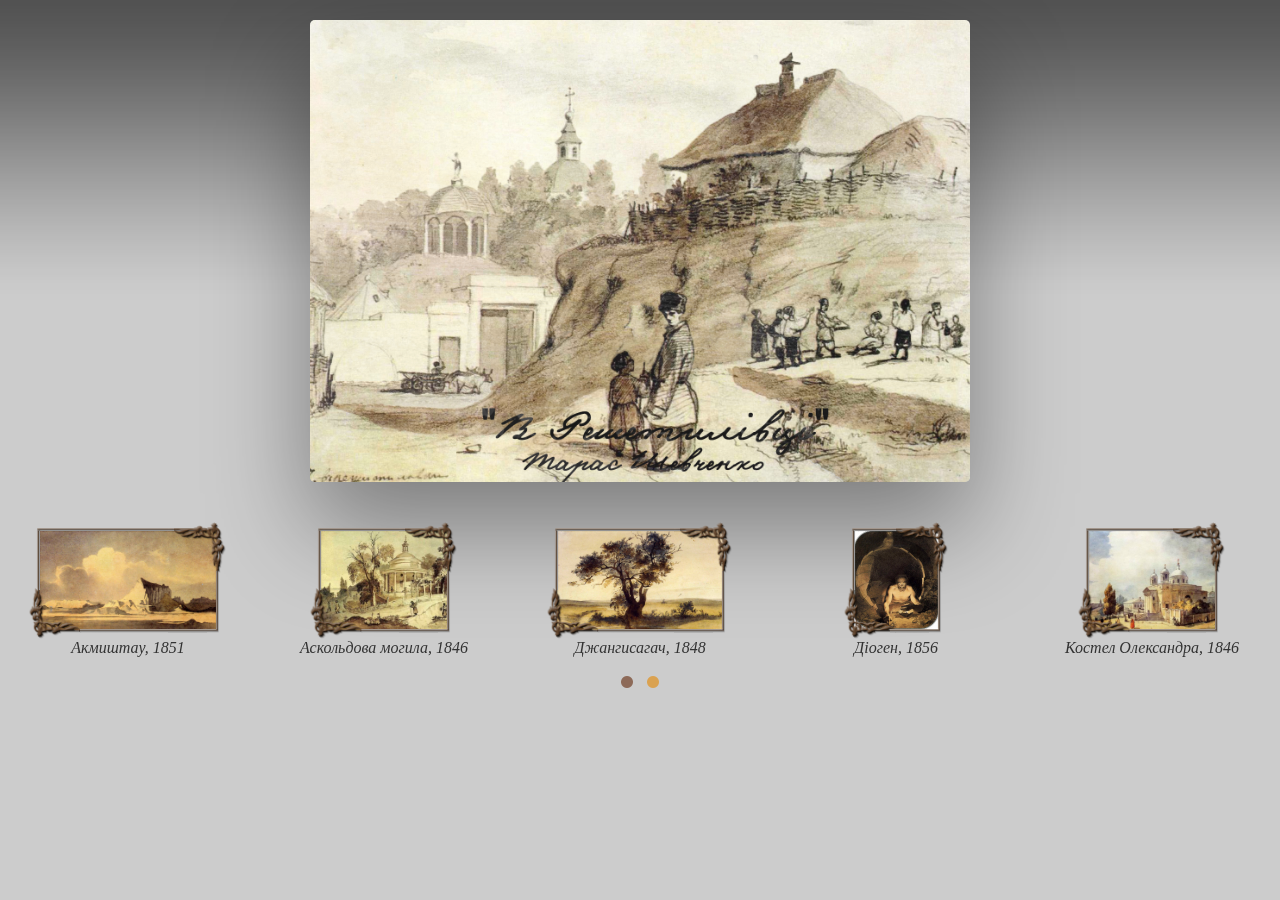
<file: 2/practice-performance/index.html>
<!doctype html>
<html>
<head>
    <meta charset="utf-8">
    <title>Optimization. Epam Lab</title>
    <link rel="stylesheet" href="css/style.css">

    <script src='http://cdnjs.cloudflare.com/ajax/libs/jquery/2.1.3/jquery.min.js'></script>

    <!-- <script src="js/owl.carousel.js"></script> -->
</head>

<body>

<figure class="poster-wrapper">
    <div data-offset="5" class="poster">
        <div class="shine"></div>
        <div data-offset="-10" class="layer-1"></div>
        <div class="layer-2"></div>
        <div data-offset="2" class="layer-3"></div>
        <div data-offset="5" class="layer-4"></div>
        <div data-offset="10" class="layer-5"></div>
    </div>
</figure>

<div id="owl-demo" class="owl-carousel">
    <a href="#">
        <figure>
            <img src="pics/akmyshtay.jpg" alt="Акмиштау, 1851">
            <figcaption>Акмиштау, 1851</figcaption>
        </figure>
    </a>
    <a href="#">
        <figure>
            <img src="pics/askoldova-mogyla.jpg" alt="Аскольдова могила, 1846">
            <figcaption>Аскольдова могила, 1846</figcaption>
        </figure>
    </a>
    <a href="#">
        <figure>
            <img src="pics/dgangysagach.jpg" alt="Джангисагач, 1848">
            <figcaption>Джангисагач, 1848</figcaption>
        </figure>
    </a>
    <a href="#">
        <figure>
            <img src="pics/diogen.jpg" alt="Діоген, 1856">
            <figcaption>Діоген, 1856</figcaption>
        </figure>
    </a>
    <a href="#">
        <figure>
            <img src="pics/kostel-oleksandra.jpg" alt="Костел Олександра, 1846">
            <figcaption>Костел Олександра, 1846</figcaption>
        </figure>
    </a>
    <a href="#">
        <figure>
            <img src="pics/kyrgyzenya.jpg" alt="Киргизеня, 1856">
            <figcaption>Киргизеня, 1856</figcaption>
        </figure>
    </a>
    <a href="#">
        <figure>
            <img src="pics/tsygan.jpg" alt="Циган, 1851">
            <figcaption>Циган, 1851</figcaption>
        </figure>
    </a>
    <a href="#">
        <figure>
            <img src="pics/znahar.jpg" alt="Знахар, 1841">
            <figcaption>Знахар, 1841</figcaption>
        </figure>
    </a>
</div>
<script src="js/bundle.js"></script>
</body>
</html>
</file>
<file: 2/practice-performance/css/style.css>
a,abbr,acronym,address,applet,article,aside,audio,b,big,blockquote,body,canvas,caption,center,cite,code,dd,del,details,dfn,div,dl,dt,em,embed,fieldset,figcaption,figure,footer,form,h1,h2,h3,h4,h5,h6,header,hgroup,html,i,iframe,img,ins,kbd,label,legend,li,mark,menu,nav,object,ol,output,p,pre,q,ruby,s,samp,section,small,span,strike,strong,sub,summary,sup,table,tbody,td,tfoot,th,thead,time,tr,tt,u,ul,var,video{margin:0;padding:0;border:0;font:inherit;vertical-align:baseline}article,aside,details,figcaption,figure,footer,header,hgroup,menu,nav,section{display:block}body{line-height:1}ol,ul{list-style:none}blockquote,q{quotes:none}blockquote:after,blockquote:before,q:after,q:before{content:'';content:none}table{border-collapse:collapse;border-spacing:0}
*{box-sizing:border-box}body,html{height:100%;min-height:100%}body{padding-top:20px;background:url(../img/body-gradient.png) repeat-x #ccc;-webkit-transform-style:preserve-3d;transform-style:preserve-3d;-webkit-transform:perspective(800px);transform:perspective(800px)}.poster-wrapper{position:relative;height:500px}.poster{width:660px;height:462px;position:absolute;top:50%;left:50%;margin:-250px 0 0 -330px;border-radius:5px;box-shadow:0 45px 100px rgba(0,0,0,.4);overflow:hidden}.poster .shine{position:absolute;top:0;left:0;right:0;bottom:0;background:-webkit-linear-gradient(315deg,rgba(255,255,255,.3) 0,rgba(255,255,255,0) 60%);background:linear-gradient(135deg,rgba(255,255,255,.3) 0,rgba(255,255,255,0) 60%);z-index:100}.poster div[class*=layer-]{position:absolute;top:-15px;left:-15px;right:-15px;bottom:-15px;background-size:100% auto;background-repeat:no-repeat;background-position:0 0;-webkit-transition:.1s;transition:.1s}.poster .layer-1{background-image:url(../pics/3d/v-reshetilivci-0.png)}.poster .layer-2{background-image:url(../pics/3d/v-reshetilivci-1.png)}.poster .layer-3{top:0;bottom:0;left:0;right:0;background-image:url(../pics/3d/v-reshetilivci-2.png)}.poster .layer-4{background-image:url(../pics/3d/v-reshetilivci-3.png)}.poster .layer-5{background-image:url(../pics/3d/v-reshetilivci-4.png)}.owl-theme .owl-controls{margin-top:5px;text-align:center}.owl-theme .owl-controls .owl-buttons div{color:#FFF;display:inline-block;zoom:1;margin:5px;padding:3px 10px;font-size:12px;-webkit-border-radius:30px;-moz-border-radius:30px;border-radius:30px;background:#869791;filter:Alpha(Opacity=50);opacity:.5}.owl-theme .owl-controls.clickable .owl-buttons div:hover{filter:Alpha(Opacity=100);opacity:1;text-decoration:none}.owl-theme .owl-controls .owl-page{display:inline-block;zoom:1}.owl-theme .owl-controls .owl-page span{display:block;width:12px;height:12px;margin:5px 7px;background:url(../img/carousel-dot.png) no-repeat}.owl-theme .owl-controls .owl-page.active span,.owl-theme .owl-controls.clickable .owl-page:hover span{background:url(../img/carousel-dot-active.png) no-repeat}.owl-theme .owl-controls .owl-page span.owl-numbers{height:auto;width:auto;color:#FFF;padding:2px 10px;font-size:12px;-webkit-border-radius:30px;-moz-border-radius:30px;border-radius:30px}.owl-item{text-align:center;padding:10px}.owl-item a{text-decoration:none;color:#333;display:inline-block}.owl-item a:hover{color:#5b3f28}.owl-item figure{margin:0;padding:0;position:relative}.owl-item figure:after,.owl-item figure:before{content:'';position:absolute;top:-8px;height:117px}.owl-item figure:before{left:-10px;width:100%;background:url(../img/frame-l.png) no-repeat}.owl-item figure:after{right:-9px;width:58px;background:url(../img/frame-r.png) 100% 0 no-repeat}.owl-item figure img{display:block;max-height:100px;margin:0 0 10px}.owl-item figure figcaption{text-align:center;font-style:italic;display:inline-block;margin:0 -30px}.owl-carousel .owl-wrapper:after{content:".";display:block;clear:both;visibility:hidden;line-height:0;height:0}.owl-carousel,.owl-carousel .owl-wrapper{display:none;position:relative}.owl-carousel{width:100%;-ms-touch-action:pan-y}.owl-carousel .owl-wrapper-outer{overflow:hidden;position:relative;width:100%}.owl-carousel .owl-wrapper-outer.autoHeight{-webkit-transition:height .5s ease-in-out;-moz-transition:height .5s ease-in-out;-ms-transition:height .5s ease-in-out;-o-transition:height .5s ease-in-out;transition:height .5s ease-in-out}.owl-carousel .owl-item{float:left}.owl-controls .owl-buttons div,.owl-controls .owl-page{cursor:pointer}.owl-controls{-webkit-user-select:none;-khtml-user-select:none;-moz-user-select:none;-ms-user-select:none;user-select:none;-webkit-tap-highlight-color:transparent}.owl-carousel .owl-item,.owl-carousel .owl-wrapper{-webkit-backface-visibility:hidden;-moz-backface-visibility:hidden;-ms-backface-visibility:hidden;-webkit-transform:translate3d(0,0,0);-moz-transform:translate3d(0,0,0);-ms-transform:translate3d(0,0,0)}
</file>
